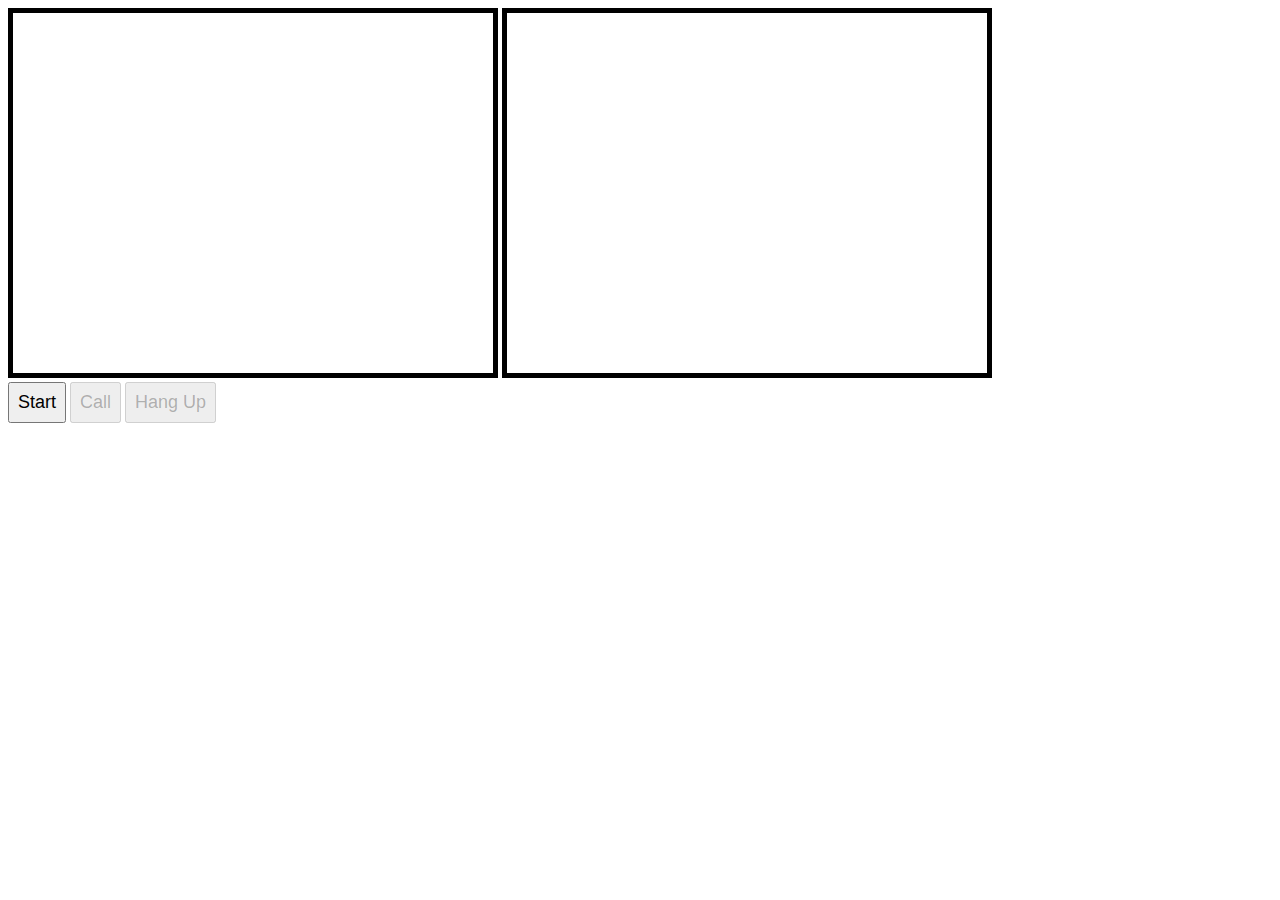
<file: test.html>
<!DOCTYPE html>
<html>
<head>
<title>PeerConnection Demo 1</title>
<style>
	video {
	  border:5px solid black;
	  width:480px;
	  height:360px;
	}
	button {
	  font: 18px sans-serif;
	  padding: 8px;
	}
	textarea {
	  font-family: monospace;
	  margin: 2px;
	  width:480px;
	  height:640px;
	}
</style>
</head>

<body>
	<video id="vid1" autoplay></video>
	<video id="vid2" autoplay></video>

	<br>
	<button id="btn1" onclick="start()">Start</button>
	<button id="btn2" onclick="call()">Call</button>
	<button id="btn3" onclick="hangup()">Hang Up</button>
	<br>
	<xtextarea id="ta1"></textarea>
	<xtextarea id="ta2"></textarea>

	<script>
	//var vid1 = document.getElementById("vid1");
	//var vid2 = document.getElementById("vid2");
	btn1.disabled = false;
	btn2.disabled = true;
	btn3.disabled = true;
	var pc1,pc2;
	var localstream;

	function trace(text) {
	  // This function is used for logging.
	  if (text[text.length - 1] == '\n') {
	    text = text.substring(0, text.length - 1);
	  }
	}

	function gotStream(stream){
	  trace("Received local stream");
	  vid1.src = webkitURL.createObjectURL(stream);
	  localstream = stream;
	  btn2.disabled = false;
	}

	function start() {
	  trace("Requesting local stream");
	  btn1.disabled = true;
	  navigator.webkitGetUserMedia({audio:true, video:true},
	                               gotStream, function() {});
	}  
  
	function call() {
	  btn2.disabled = true;
	  btn3.disabled = false;
	
	  trace("Starting call");
	  if (localstream.videoTracks.length > 0)
	    trace('Using Video device: ' + localstream.videoTracks[0].label);  
	  if (localstream.audioTracks.length > 0)
	    trace('Using Audio device: ' + localstream.audioTracks[0].label);
	
	  var servers = null;
	  pc1 = new webkitRTCPeerConnection(servers);
	  trace("Created local peer connection object pc1");
	  pc1.onicecandidate = iceCallback1; 
	  pc2 = new webkitRTCPeerConnection(servers);
	  trace("Created remote peer connection object pc2");
	  pc2.onicecandidate = iceCallback2;
	  pc2.onaddstream = gotRemoteStream; 

	  pc1.addStream(localstream);
	  trace("Adding Local Stream to peer connection");
  
	  pc1.createOffer(gotDescription1);
	}

	function gotDescription1(desc){
	  pc1.setLocalDescription(desc);
	  trace("Offer from pc1 \n" + desc.sdp);
	  pc2.setRemoteDescription(desc);
	  pc2.createAnswer(gotDescription2);
	}

	function gotDescription2(desc){
	  pc2.setLocalDescription(desc);
	  trace("Answer from pc2 \n" + desc.sdp);
	  pc1.setRemoteDescription(desc);
	}

	function hangup() {
	  trace("Ending call");
	  pc1.close(); 
	  pc2.close();
	  pc1 = null;
	  pc2 = null;
	  btn3.disabled = true;
	  btn2.disabled = false;
	}

	function gotRemoteStream(e){
	  vid2.src = webkitURL.createObjectURL(e.stream);
	  trace("Received remote stream");
	}

	function iceCallback1(event){
	  if (event.candidate) {
	    pc2.addIceCandidate(new RTCIceCandidate(event.candidate));
	    trace("Local ICE candidate: \n" + event.candidate.candidate);
	  }
	}
      
	function iceCallback2(event){
	  if (event.candidate) {
	    pc1.addIceCandidate(new RTCIceCandidate(event.candidate));
	    trace("Remote ICE candidate: \n " + event.candidate.candidate);
	  }
	}
	</script>
</body>
</html>
</file>
